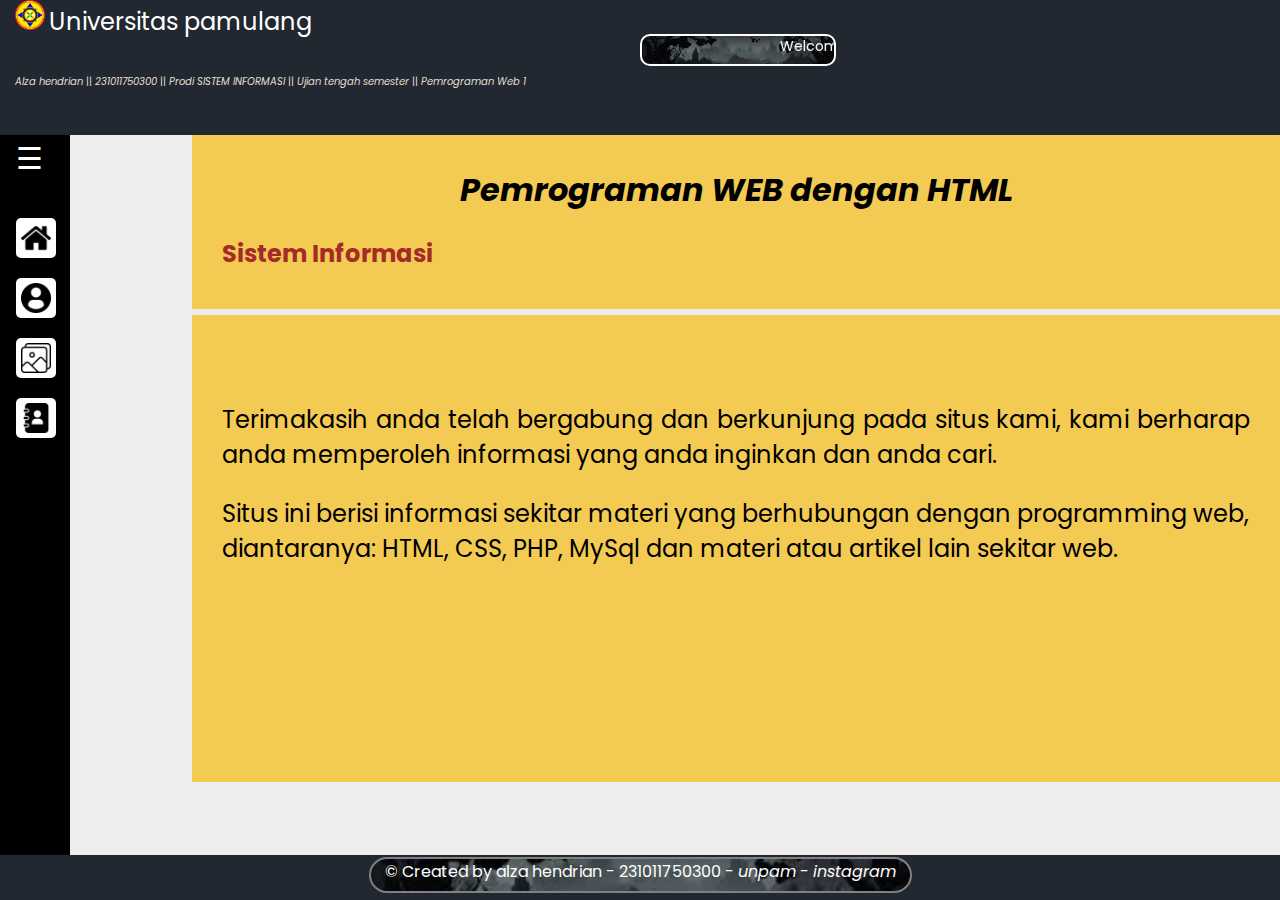
<file: index.html>
<!DOCTYPE html>
<html lang="en">

<head>
    <meta charset="UTF-8">
    <meta name="viewport" content="width=device-width, initial-scale=1.0">
    <title>Document</title>

    <style>
        html {
            background-color: #EEEDEB;
            margin: 0;
            padding: 0;
        }
    </style>
</head>
<frameset rows="15%,80%,5%" frameborder="no">
    <frame src="header.html" scrolling="no">
        <frameset cols="15%, 85%">
            <frame src="menu.html" scrolling="no" frameborder="no">
                <frame name="kiri" src="home.html" noresize scrolling="no">
        </frameset>
        <frame src="footer.html" scrolling="no" frameborder="no">
</frameset>

</html>
</file>
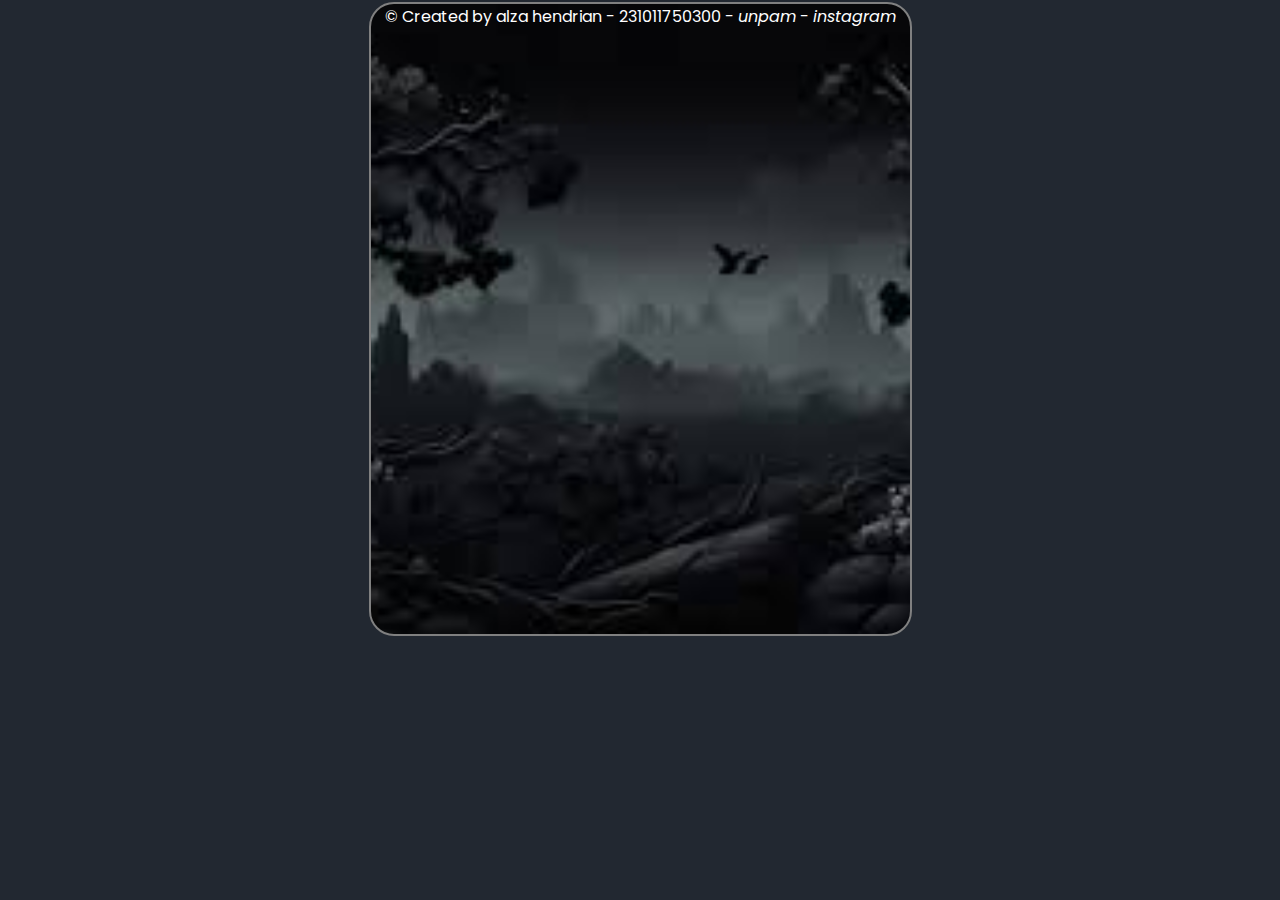
<file: footer.html>
<!DOCTYPE html>
<html lang="en">
<head>
    <meta charset="UTF-8">
    <meta name="viewport" content="width=device-width, initial-scale=1.0">
    <link rel="stylesheet" href="asset/css/footer.css">
</head>
<body>
    <div class="container">
        <div class="background-image box">
            <span>&copy; Created by alza hendrian - 231011750300 - <i><a href="https://unpam.ac.id/" target="_blank">unpam</a></i> - <i><a href="https://www.instagram.com/unpamofficial/" target="_blank">instagram</a></i></span>
        </div>
    </div>
</body>
</html>
</file>
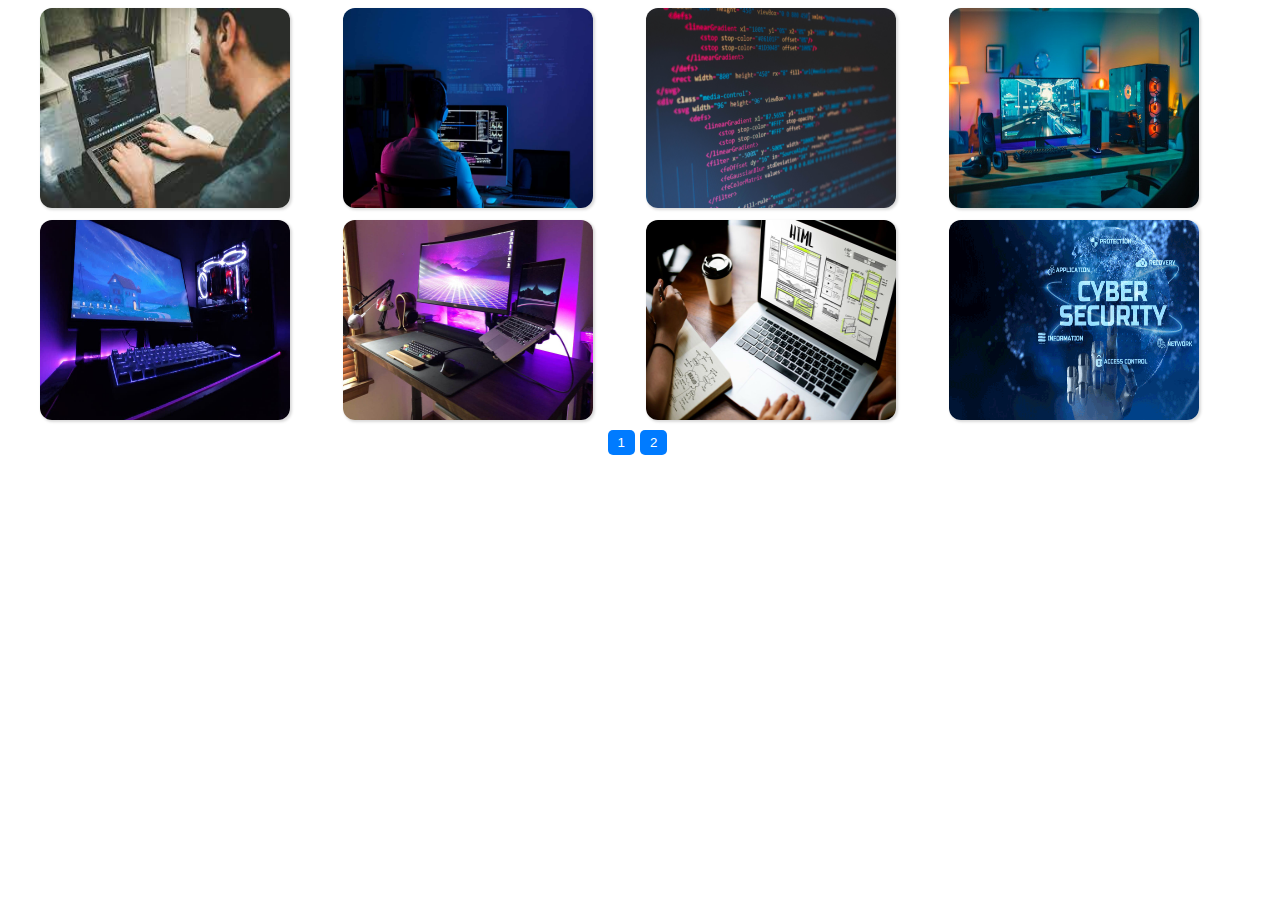
<file: galery.html>
<!DOCTYPE html>
<html lang="en">

<head>
    <meta charset="UTF-8">
    <meta name="viewport" content="width=device-width, initial-scale=1.0">
    <title>Document</title>
    <link rel="stylesheet" href="asset/css/pagination.css">
</head>

<style>
    body {
        background-color: white;
    }
    .image {
        border-radius: 12px;
        box-shadow: rgba(0, 0, 0, 0.15) 1.95px 1.95px 2.6px;
    }
</style>

<body>
    <div class="content"></div>
    <div class="pagination" style="text-align: center; margin-top: 10px;"></div>

    <script src="asset/javascript/pagination.js"></script>
</body>

</html>
</file>
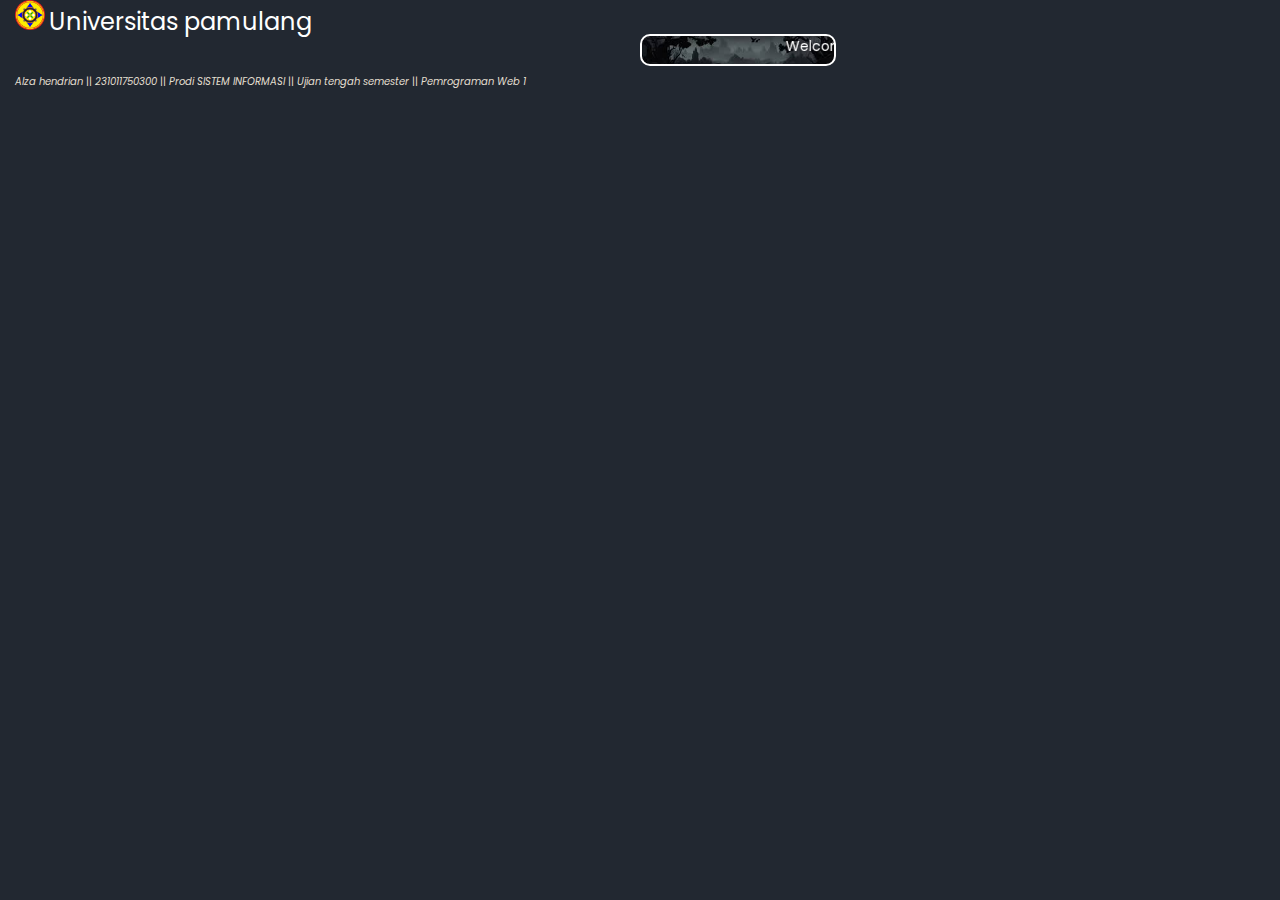
<file: header.html>
<!DOCTYPE html>
<html lang="en">

<head>
    <meta charset="UTF-8">
    <meta name="viewport" content="width=device-width, initial-scale=1.0">
    <link rel="stylesheet" href="asset/css/header.css">
</head>

<body>
    <div class="container">
        <div class="content">
            <div style="display: flex; justify-content: space-between; align-items: center;">
                <div style="margin-left: 15px;">
                    <img width=30 height=30 src="asset/images/icon-umpam.png" alt="">
                    <span style="color: white; font-size: x-large;">Universitas pamulang</span>
                    <p style="font-size: x-small; color: #E2DFD0; margin-top: 35px;">
                        <span><i>Alza hendrian</i></span>
                        ||
                        <span><i>231011750300</i></span>
                        ||
                        <span><i>Prodi SISTEM INFORMASI</i></span>
                        ||
                        <span><i>Ujian tengah semester</i></span>
                        ||
                        <span><i>Pemrograman Web 1</i></span>
                    </p>
                </div>

                <div style="width: 50%;">
                    <div class="image-marquee" style="width: 30%; border: 2px solid #fff; background-color: white; border-radius: 10px;">
                        <marquee behavior="scroll" direction="left" class="glowing-marquee">Welcome to My Website School
                        </marquee>
                    </div>
                </div>

            </div>
        </div>
    </div>
</body>

</html>
</file>
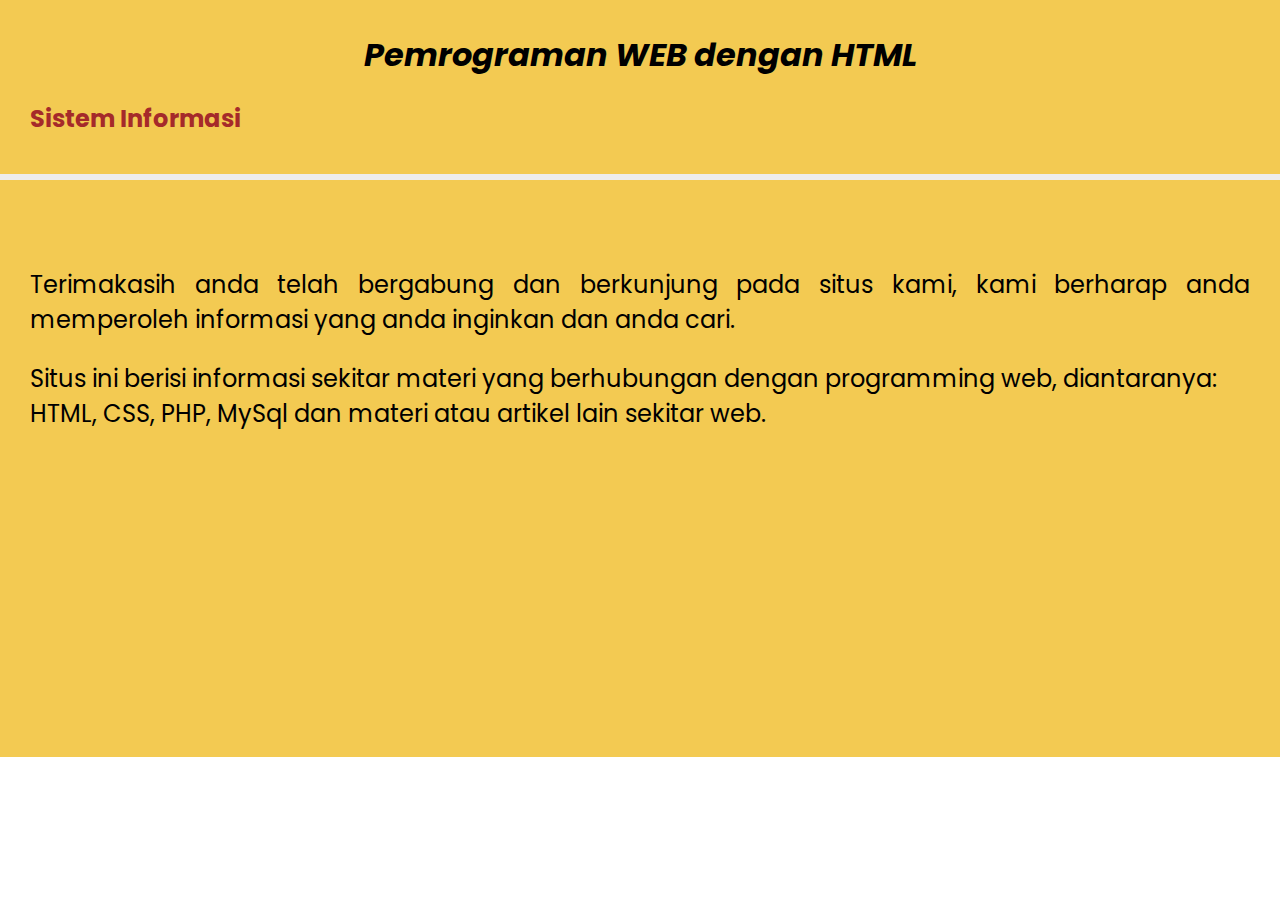
<file: home.html>
<!DOCTYPE html>
<html lang="en">

<head>
  <meta charset="UTF-8">
  <meta name="viewport" content="width=device-width, initial-scale=1.0">
  <title>Home</title>
  <link rel="stylesheet" href="asset/css/home.css">
</head>

<body>
  <div style="background-color: #F3CA52;">
    <div class="space-content">
      <h1 style="color: black; text-align: center;"><i>Pemrograman WEB dengan HTML</i></h1>
      <font color="brown">
        <h2>
          <blink>Sistem Informasi</blink>
        </h2>
      </font>
    </div>
    <hr size=6 color="#EEEDEB">
    <div class="space-content" style="height: 61vh;">
      <font size=6 color="black">
        <marquee behavior="scroll" direction="up" height=40 scrollamount="1">Selamat datang pada halaman website kami....
        </marquee>
      </font><br>
      <p align="justify">
        <font size=5>Terimakasih anda telah bergabung dan berkunjung pada situs kami, kami berharap anda memperoleh
          informasi yang anda inginkan dan anda cari.
      </p>
      <p>Situs ini berisi informasi sekitar materi yang berhubungan dengan programming web, diantaranya: HTML, CSS, PHP,
        MySql dan materi atau artikel lain sekitar web. </p>
      </font>
    </div>
  </div>
</body>

</html>
</file>
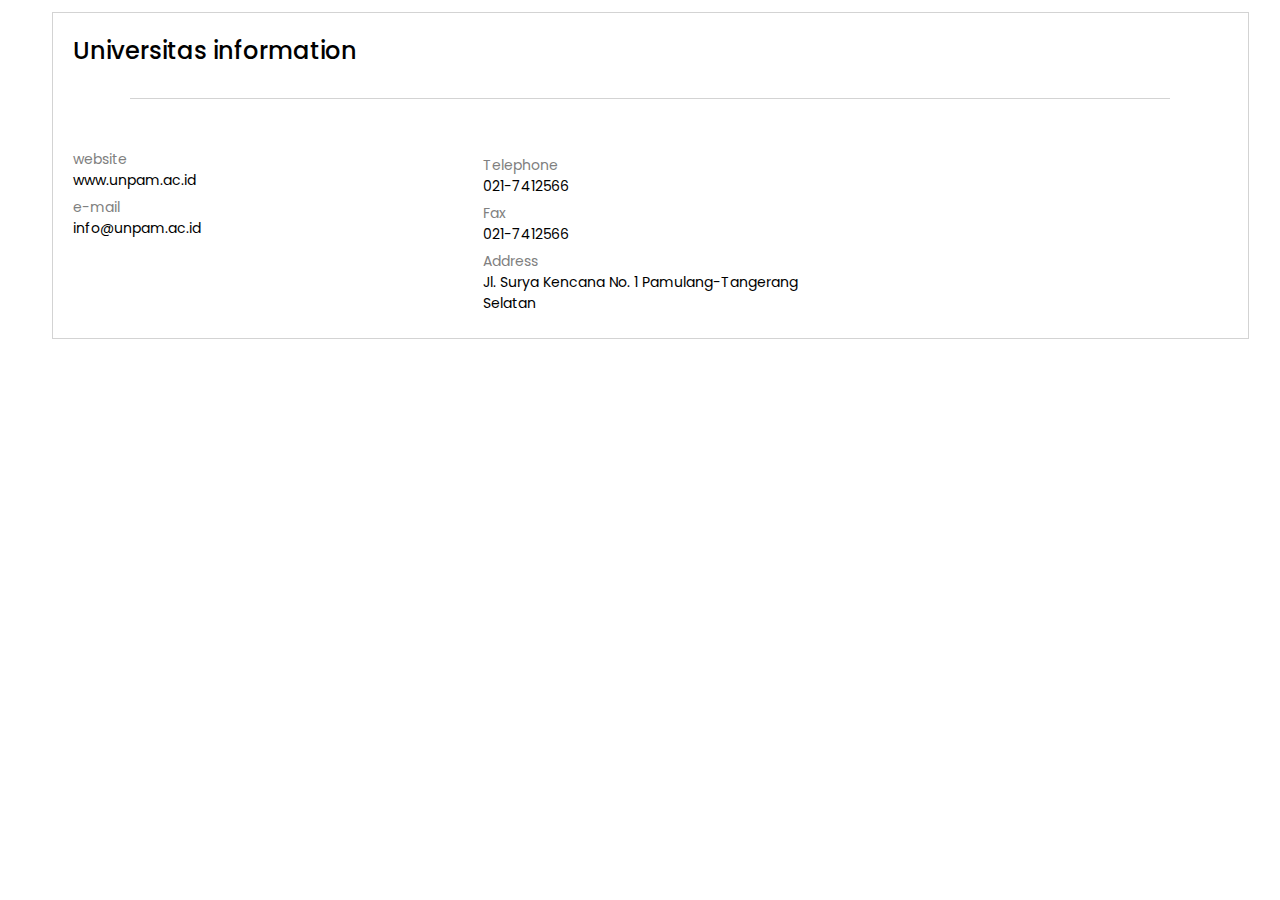
<file: kontak.html>
<!DOCTYPE html>
<html lang="en">

<head>
  <meta charset="UTF-8">
  <meta name="viewport" content="width=device-width, initial-scale=1.0">
  <title>Document</title>
  <link rel="stylesheet" href="asset/css/contact.css">
</head>

<body>
  <div style="padding-top: 12px; padding-left: 20px;">
    <div style="width: 95%; padding: 20px; border: 1px solid lightgray; margin: auto;">
      <h2 style="font-weight: 500;" s>Universitas information</h2>
      <hr size="1" color="lightgray" style="margin-block: 30px; width: 90%; margin-inline: auto;">
      <div style="display: grid; grid-template-columns: auto 40% auto;">
        <div style="margin-top: 20px; font-size: 14px;">
          <div>
            <p style="color: gray;">website</p>
            <p style="margin-bottom: 4px;"><a href="https://unpam.ac.id/" target="_blank">www.unpam.ac.id</a></p>
          </div>
          <div style="margin-top: 6px;">
            <p style="color: gray;">e-mail</p>
            <p style="margin-bottom: 4px;"><a href="https://mail.google.com/mail/u/0/#inbox?compose=DmwnWrRtswMzVppmPcjXnnxLmgvfWQPcxNhRKfMVNFDvThLFfZdVvprMnQcCqFxXSDpKDCCDGPBL" target="_blank">info@unpam.ac.id</a></p>
          </div>
        </div>

        <div style="margin-top: 20px; font-size: 14px;">
          <div style="margin-top: 6px; max-width: 40%;">
            <p style="color: gray;">Telephone</p>
            <p style="margin-bottom: 4px;"><a href="#">021-7412566</a></p>
          </div>
          <div style="margin-top: 6px;">
            <p style="color: gray;">Fax</p>
            <p style="margin-bottom: 4px;"><a href="#">021-7412566</a></p>
          </div>
          <div style="margin-top: 6px; max-width: 80%;">
            <p style="color: gray;">Address</p>
            <p style="margin-bottom: 4px;"><a href="#">Jl. Surya Kencana No. 1 Pamulang-Tangerang Selatan</a></p>
          </div>
        </div>
      </div>
    </div>
  </div>
</body>

</html>
</file>
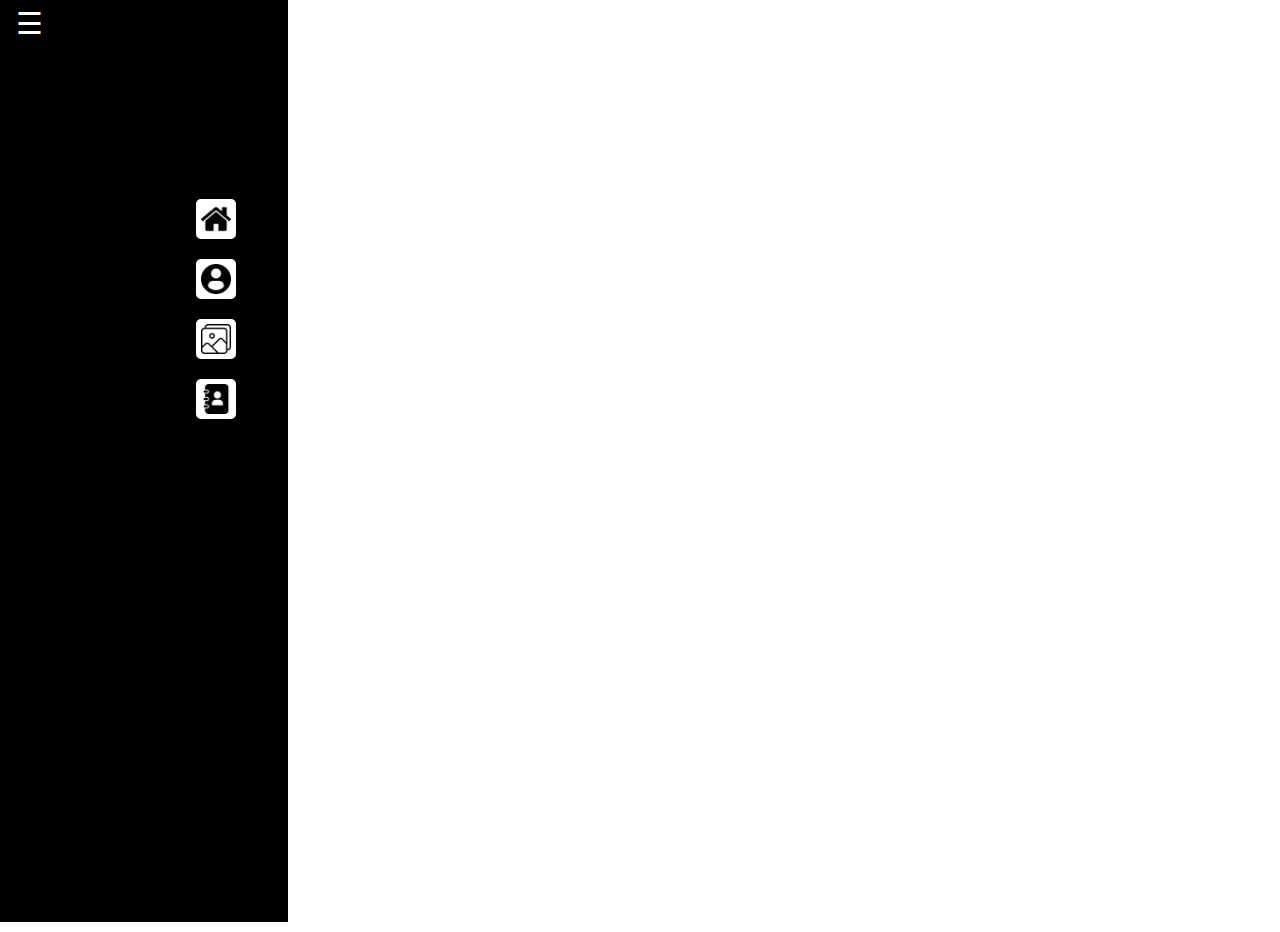
<file: menu.html>
<!DOCTYPE html>
<html lang="en">

<head>
    <meta charset="UTF-8" />
    <meta name="viewport" content="width=device-width, initial-scale=1.0" />
    <link rel="stylesheet" href="asset/css/sidebar.css" />
    <title>Toggleable Sidebar using HTML CSS & JavaScript</title>
</head>

<body>
    <div id="sideMenu" class="sideMenu">
        <a href="javascript:void(0)" class="closeBtn" onclick="closeNav()">×</a>
        <div class="mainMenu">
            <h2>Menu</h2>
            <nav>
                <ul>
                    <li>
                        <a href="home.html" target="kiri">Home</a>
                    </li>
                    <li>
                        <a href="profil.html" target="kiri">Profile</a>
                    </li>
                    <li>
                        <a href="galery.html" target="kiri">Galery</a>
                    </li>
                    <li>
                        <a href="kontak.html" target="kiri">Contact</a>
                    </li>
                </ul>
            </nav>
        </div>
    </div>

    <div id="contentArea" style="background-color: black; width: 20%; height: 100vh;">
        <span style="font-size: 30px; cursor: pointer; color: white;" onclick="openNav()">☰</span>
        <div class="contentText" style="margin-top: 42px;">
            <p style="color: white;">
                <a href="home.html" target="kiri">
                    <img style="background-color: white; border-radius: 5px; padding: 5px;" width=30 src="asset/images/home.png" alt="">
                </a>
            </p>
            <p>
                <a href="profil.html" target="kiri">
                    <img style="background-color: white; border-radius: 5px; padding: 5px;" width=30 src="asset/images/profile-user.png">
                </a>
            </p>
            <p>
                <a href="galery.html" target="kiri">
                    <img style="background-color: white; border-radius: 5px; padding: 5px;" width=30 src="asset/images/galery.png" alt="">
                </a>
            </p>
            <p>
                <a href="kontak.html" target="kiri">
                    <img style="background-color: white; border-radius: 5px; padding: 5px;" width=30 src="asset/images/notebook-of-contacts.png" alt="">
                </a>
            </p>
            
        </div>
    </div>

    

    <script src="asset/javascript/index.js"></script>
</body>

</html>
</file>
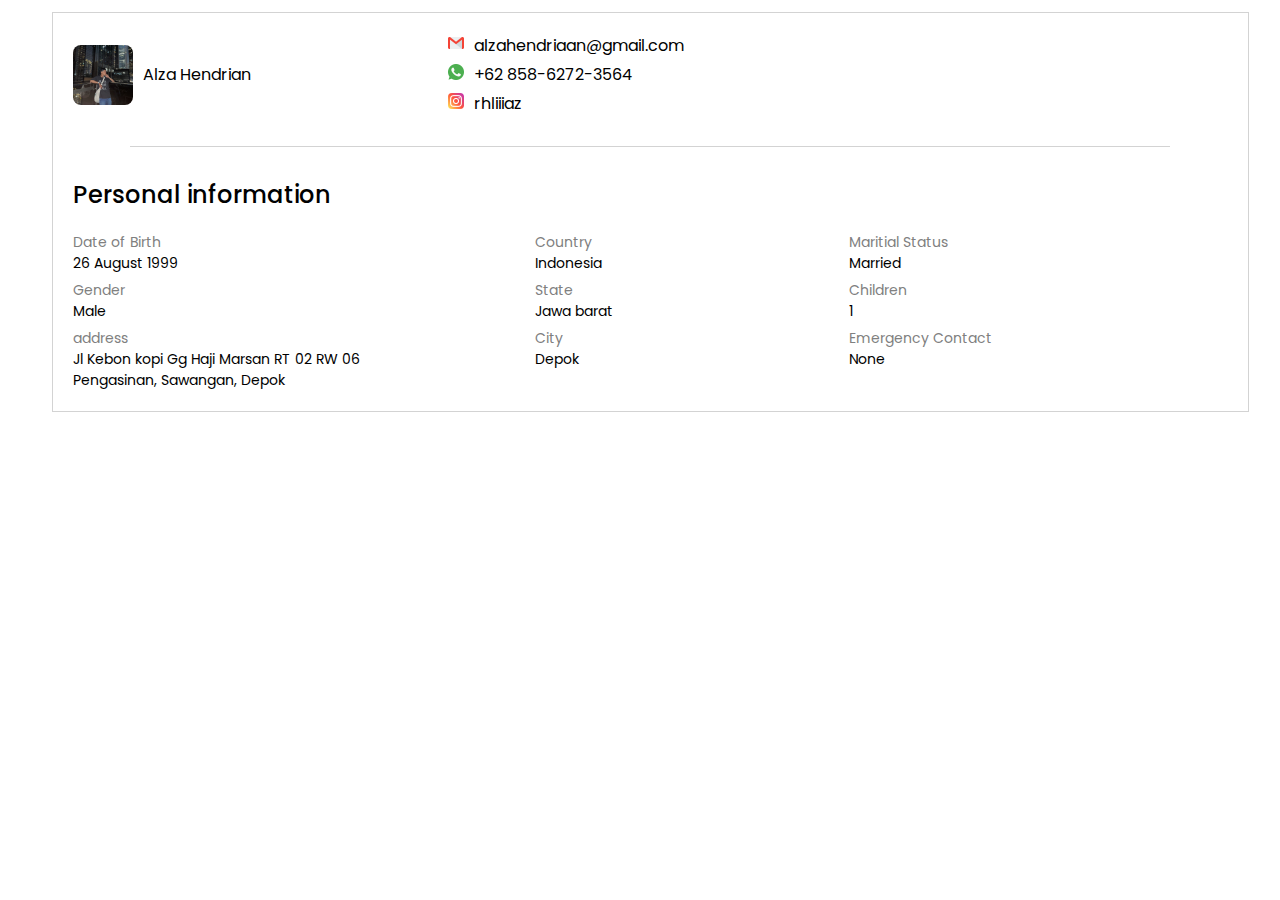
<file: profil.html>
<!DOCTYPE html>
<html lang="en">
<head>
    <meta charset="UTF-8">
    <meta name="viewport" content="width=device-width, initial-scale=1.0">
    <title>Document</title>
    <link rel="stylesheet" href="asset/css/profile.css">
</head>
<body>
    <div style="padding-top: 12px; padding-left: 20px;">
        <div style="width: 95%; padding: 20px; border: 1px solid lightgray; margin: auto;">
            <div style="display: flex; justify-content: space-between;">
                <div style="display: flex; align-items: center;">
                    <img width="60px" height="60px" style="border-radius: 8px; margin-right: 10px;" src="asset/images/me.jpeg" alt="">
                    <p>Alza Hendrian</p>
                </div>
                <div>
                    <p style="margin-bottom: 4px;"><a href="https://mail.google.com/mail/u/0/#inbox?compose=jrjtXVXPXZNbHqBDXrkRXsggzQggXBsTVJjSCpWtptsNVtGjnZmWjXsbLKlVnDQGbcSlMksq" target="_blank"><img width="16" src="asset/images/gmail.png" alt="" style="margin-right: 10px;">alzahendriaan@gmail.com</a></p>
                    <p style="margin-bottom: 4px;"><a href="https://wa.me/6285862723564" target="_blank"><img width="16" src="asset/images/whatsapp.png" alt="" style="margin-right: 10px;">+62 858-6272-3564</a></p>
                    <p><a href="https://www.instagram.com/rhliiiaz/" target="_blank"><img width="16" src="asset/images/instagram.png" alt="" style="margin-right: 10px;">rhliiiaz</a></p>
                </div>
                <div style="width: 30%;"></div> 
            </div>

            <hr size="1" color="lightgray" style="margin-block: 30px; width: 90%; margin-inline: auto;">

            <div>
                <h2 style="font-weight: 500;">Personal information</h2>
                <div style="display: grid; grid-template-columns: 40% auto auto;">
                    <div style="margin-top: 20px; font-size: 14px;">
                        <div>
                            <p style="color: gray;">Date of Birth</p>
                            <span>26 August 1999</span>
                        </div>
                        <div style="margin-top: 6px;">
                            <p style="color: gray;">Gender</p>
                            <span>Male</span>
                        </div>
                        <div style="margin-top: 6px; max-width: 80%;">
                            <p style="color: gray;">address</p>
                            <span>Jl Kebon kopi Gg Haji Marsan RT 02 RW 06 Pengasinan, Sawangan, Depok</span>
                        </div>
                    </div>
                    
                    <div style="margin-top: 20px; font-size: 14px;">
                        <div>
                            <p style="color: gray;">Country</p>
                            <span>Indonesia</span>
                        </div>
                        <div style="margin-top: 6px;">
                            <p style="color: gray;">State</p>
                            <span>Jawa barat</span>
                        </div>
                        <div style="margin-top: 6px; max-width: 40%;">
                            <p style="color: gray;">City</p>
                            <span>Depok</span>
                        </div>
                    </div>

                    <div style="margin-top: 20px; font-size: 14px;">
                        <div>
                            <p style="color: gray;">Maritial Status</p>
                            <span>Married</span>
                        </div>
                        <div style="margin-top: 6px;">
                            <p style="color: gray;">Children</p>
                            <span>1</span>
                        </div>
                        <div style="margin-top: 6px;">
                            <p style="color: gray;">Emergency Contact</p>
                            <span>None</span>
                        </div>
                    </div>
                </div>
            </div>
        </div>
    </div>
</body>
</html>
</file>
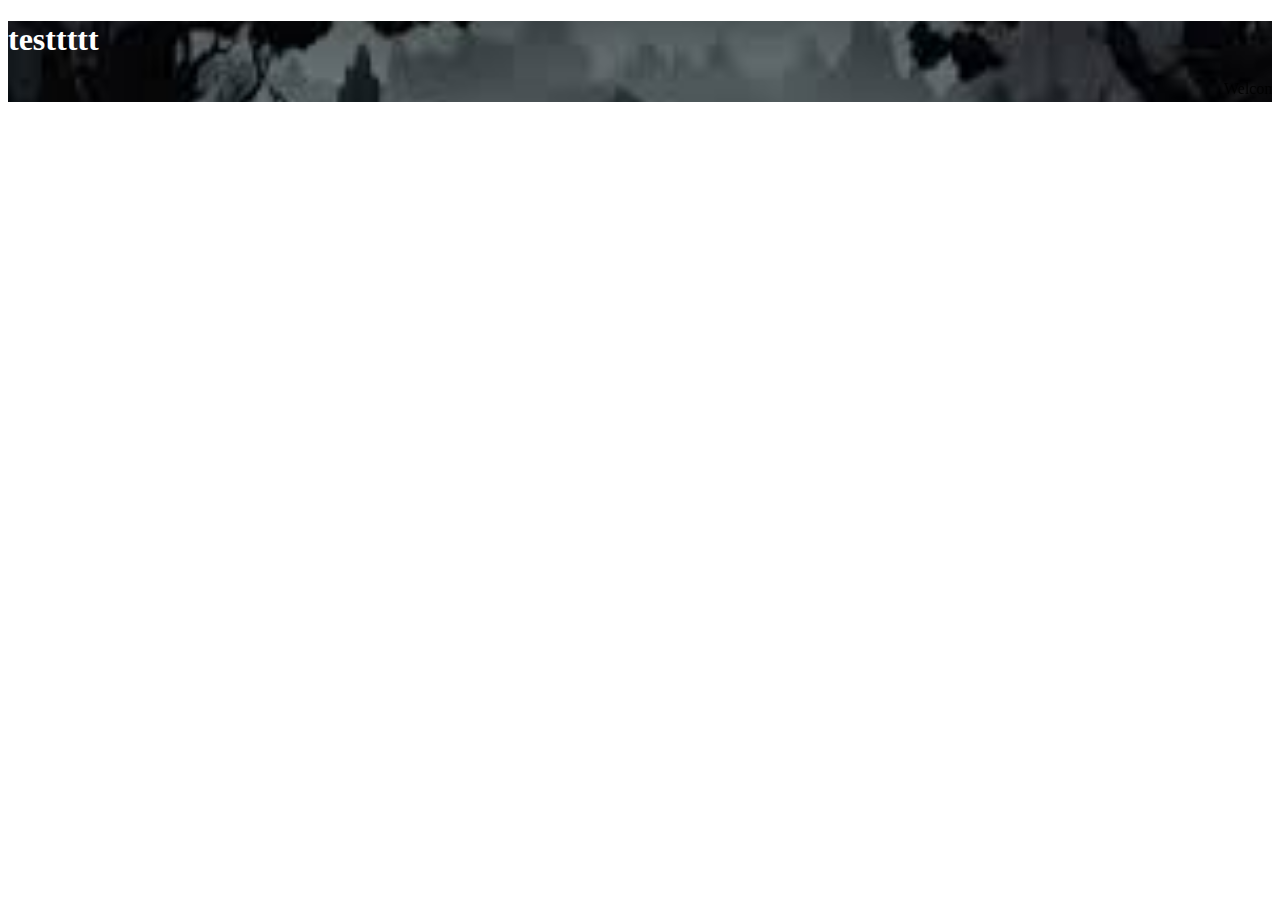
<file: p/headerCustom.html>
<!DOCTYPE html>
<html lang="en">
<head>
    <meta charset="UTF-8">
    <meta name="viewport" content="width=device-width, initial-scale=1.0">
    <title>Document</title>
</head>
<body>
    <div style="width: 100%; height: auto; background-image: url('../asset/images/images.jpg'); background-size: cover; background-position: center; position: relative;">
        <div>
            <h1 style="color: white;">
                testtttt
            </h1>
            <marquee behavior="scroll" direction="left">Welcome To My Webiste</marquee>
        </div>
    </div>
</body>
</html>
</file>
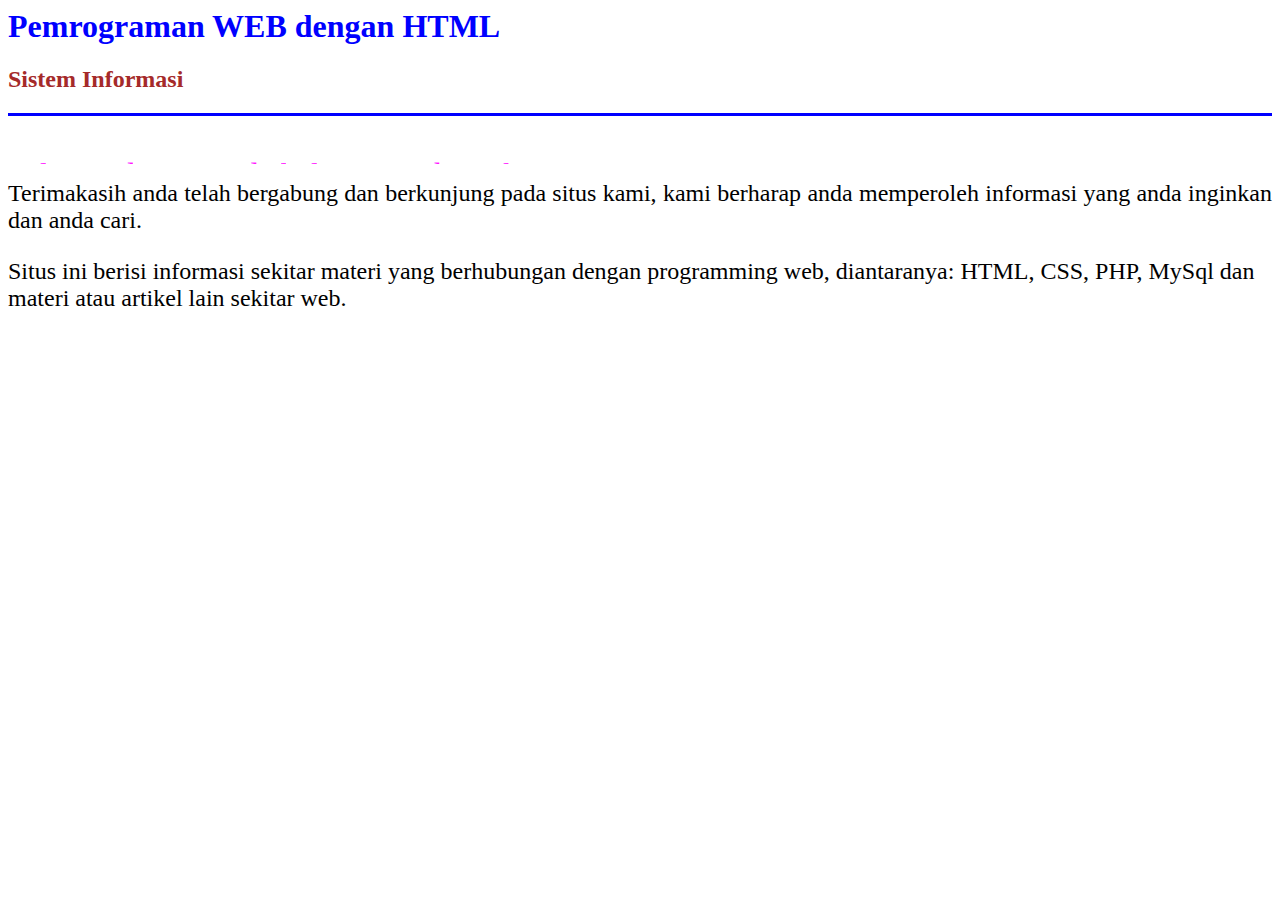
<file: p/home.html>
<HTML>
  <HEAD>
<TITLE> Halaman Utama </TITLE>
</HEAD>
<BODY>
<font color="blue"><h1>Pemrograman WEB dengan HTML</h1></font>
<font color="brown"><h2><blink>Sistem Informasi</blink></h2></font>
<hr size=3 color="blue">
<font size=6 color="magenta">
<marquee behavior="scroll" direction="up" height=40 scrollamount="1">Selamat datang pada halaman website kami....</marquee></font><br>
<p align="justify"><font size=5>Terimakasih anda telah bergabung dan berkunjung pada situs kami, kami berharap anda memperoleh informasi yang anda inginkan dan anda cari.</p>
<p>Situs ini berisi informasi sekitar materi yang berhubungan dengan programming web, diantaranya: HTML, CSS, PHP, MySql dan materi atau artikel lain sekitar web. </p></font>
</BODY>
</HTML>
</file>
<file: asset/css/footer.css>
@import url('https://fonts.googleapis.com/css2?family=Poppins:wght@200;300;400;500;600;700&display=swap');

* {
    font-family: 'Poppins', sans-serif;
}

body {
    margin: 0;
    padding: 0;
    background-color: #222831;
}

.container {
    width: 100%;
    height: 100vh;
    color: white;
    display: flex;
    justify-content: center;
    margin: auto;
}

.background-image {
    background-image: url('../images/images.jpg');
    background-size: cover;
    background-position: center;
    position: relative;
    width: fit-content;
    padding-inline: 14px;
    height: 70%;
}

.box {
    margin-top: 2px;
    border: 2px solid grey;
    border-radius: 25px;
}

.container a {
    text-decoration: none;
    color: white;
}
</file>
<file: asset/css/pagination.css>
.content {
    width: 95%;
    display: grid;
    grid-template-columns: repeat(auto-fit, minmax(250px, 1fr));
    gap: 12px;
    margin: auto;
}

.pagination button {
    margin-right: 5px;
    padding: 5px 10px;
    cursor: pointer;
    border: none;
    background-color: #007bff;
    color: white;
    border-radius: 5px;
}

.pagination button:hover {
    background-color: #0056b3;
}
</file>
<file: asset/css/header.css>
@import url('https://fonts.googleapis.com/css2?family=Poppins:wght@200;300;400;500;600;700&display=swap');

* {
    font-family: 'Poppins', sans-serif;
}


body,
html {
    margin: 0;
    padding: 0;
}

.container {
    width: 100%;
    height: 100vh;
    background-color: #222831;
}

.image-marquee {
    background-image: url('../images/images.jpg');
    background-size: cover;
    background-position: center;
    position: relative;
}

/* .content {
    color: #fff;
    background-color: rgba(0, 0, 0, 0.7); 
    box-shadow: 0 0 12px rgba(255, 255, 255, 0.3);
} */

.glowing-marquee {
    color: #fff;
    animation: glowing 1.5s infinite alternate;
    font-size: 14px;
    /* overflow: hidden; */
}

@keyframes glowing {
    from {
        text-shadow: 0 0 2px #fff, 0 0 5px black, 0 0 0px black;
        /* Efek bayangan awal */
    }

    to {
        text-shadow: 0 0 20px #fff, 0 0 0px black, 0 0 0px black;
        /* Efek bayangan akhir */
    }
}
</file>
<file: asset/css/home.css>
@import url('https://fonts.googleapis.com/css2?family=Poppins:wght@200;300;400;500;600;700&display=swap');

* {
  font-family: 'Poppins',sans-serif;
}

body, html {
    margin: 0; 
    padding: 0;
    height: 100vh;
    
}

.space-content {
    padding-block: 10px;
    padding-inline: 30px;
}
</file>
<file: asset/css/contact.css>
@import url('https://fonts.googleapis.com/css2?family=Poppins:wght@200;300;400;500;600;700&display=swap');

* {
  margin: 0;
  padding: 0;
  box-sizing: border-box;
  font-family: 'Poppins',sans-serif;
  background-color: white;
}

a {
    text-decoration: none;
    color: black;
}
</file>
<file: asset/css/sidebar.css>
body {
    margin: 0;
    padding: 0;
    font-family: 'Poppins', sans-serif;
    margin-top: -10px;
}

.sideMenu {
    height: 100vh;
    width: 0;
    position: fixed;
    z-index: 1;
    top: 0;
    left: 0;
    background-color: black;
    box-shadow: 0 8px 16px rgba(0, 0, 0, 0.2), 0 16px 32px rgba(0, 0, 0, 0.1);
    overflow-x: hidden;
    transition: 0.5s;
    padding-top: 60px;
}

.mainMenu h2 {
    text-align: center;
    letter-spacing: 7px;
    padding: 20px 0;
}

.sideMenu a {
    padding: 8px 8px 8px 32px;
    text-decoration: none;
    color: #fff;
    display: block;
    transition: 0.3s;
    font-size: 18px;
    margin-bottom: 20px;
    font-weight: 500;
}

.mainMenu a:hover {
    color: #fff;
    background: #111;
}

.sideMenu .closeBtn {
    position: absolute;
    top: 0;
    right: 25px;
    font-size: 36px;
    margin-left: 50px;
}

#contentArea {
    transition: margin-left 0.5s;
    padding: 16px;
}

ul {
    color: white;
    list-style-type: disc;
}

@media screen and (min-width: 768px) {
    .contentText {
        padding: 100px 180px;
    }

    .contentText h2 {
        padding: 15px 35px;
        font-size: 50px;
    }

    .contentText h3 {
        font-size: 45px;
    }
}
</file>
<file: asset/css/profile.css>
@import url('https://fonts.googleapis.com/css2?family=Poppins:wght@200;300;400;500;600;700&display=swap');

* {
  margin: 0;
  padding: 0;
  box-sizing: border-box;
  font-family: 'Poppins',sans-serif;
  background-color: white;
}

a {
    text-decoration: none;
    color: black;
}
</file>
